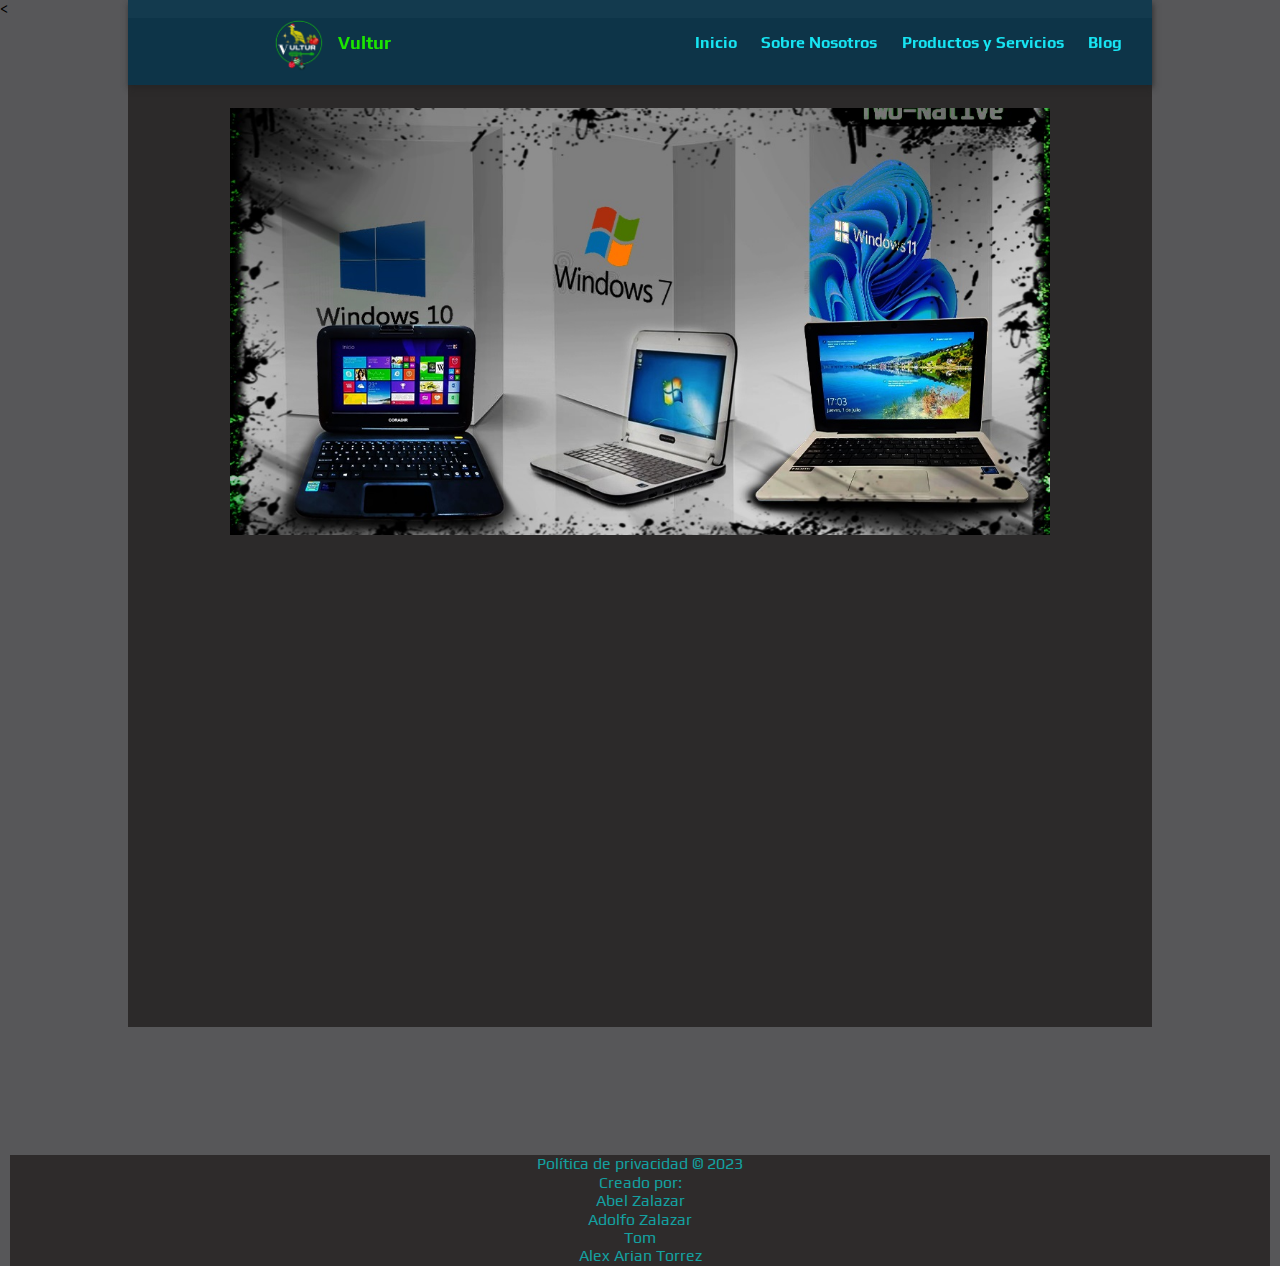
<file: index.html>
<!DOCTYPE html>
<html lang="es">
<head>
    <!-- Google tag (gtag.js) -->
<script async src="https://www.googletagmanager.com/gtag/js?id=G-M3EMWN5RX9"></script>
<script>
  window.dataLayer = window.dataLayer || [];
  function gtag(){dataLayer.push(arguments);}
  gtag('js', new Date());

  gtag('config', 'G-M3EMWN5RX9');
</script>
    <meta charset="UTF-8">
    <meta name="viewport" content="width=device-width, initial-scale=1.0">
    <title>Vultur2024</title>
    <!-- Primary Meta Tags -->

<meta name="title" content="Vultur" />
<meta name="description" content="¡Bienvenido a Vultur, 

En Vultur, entendemos la importancia de mantener tu equipo informático en óptimas condiciones.Estamos está aquí para ofrecerte soluciones integrales y eficientes para cualquier problema técnico que puedas enfrentar.

Desde la reparación de hardware hasta la optimización de software, pasando por la configuración de redes y la seguridad informática, en Vultur cubrimos todas tus necesidades tecnológicas. Nuestra experiencia y dedicación nos permiten abordar cualquier desafío con profesionalismo y precisión." />

<!-- Open Graph / Facebook -->
<meta property="og:type" content="website" />
<meta property="og:url" content="http://vulturezr.000webhostapp.com/" />
<meta property="og:title" content="Vultur" />
<meta property="og:description" content="¡Bienvenido a Vultur, 

En Vultur, entendemos la importancia de mantener tu equipo informático en óptimas condiciones.Estamos está aquí para ofrecerte soluciones integrales y eficientes para cualquier problema técnico que puedas enfrentar.

Desde la reparación de hardware hasta la optimización de software, pasando por la configuración de redes y la seguridad informática, en Vultur cubrimos todas tus necesidades tecnológicas. Nuestra experiencia y dedicación nos permiten abordar cualquier desafío con profesionalismo y precisión." />
<meta property="og:image" content="imagenes/vulture.png" />

<!-- Twitter -->
<meta property="twitter:card" content="summary_large_image" />
<meta property="twitter:url" content="http://vulturezr.000webhostapp.com/" />
<meta property="twitter:title" content="Vultur" />
<meta property="twitter:description" content="¡Bienvenido a Vultur, 

En Vultur, entendemos la importancia de mantener tu equipo informático en óptimas condiciones.Estamos está aquí para ofrecerte soluciones integrales y eficientes para cualquier problema técnico que puedas enfrentar.

Desde la reparación de hardware hasta la optimización de software, pasando por la configuración de redes y la seguridad informática, en Vultur cubrimos todas tus necesidades tecnológicas. Nuestra experiencia y dedicación nos permiten abordar cualquier desafío con profesionalismo y precisión." />
<meta property="og:image" content="imagenes/vulture.png" />

<!-- Meta Tags Generated with https://metatags.io -->
    
   
    <link rel="icon" href="imagenes\vulture.png">
    <link rel="stylesheet" href="estilo_inicio.css">
    <link rel="stylesheet" tybe="text/css" href="normalize.css">
    <link rel="preconnect" href="https://fonts.googleapis.com">
<link rel="preconnect" href="https://fonts.gstatic.com" crossorigin>
<link href="https://fonts.googleapis.com/css2?family=Play:wght@400;700&display=swap" rel="stylesheet">
<
</head>

<body>
    
        <header>
            <input type="checkbox" id="check">
                <label for="check" class="checkbtn">
                    <img src="imagenes/menu_icon.png " alt="" class="menu">
                </label>
            

            <div class="logo">
                <img src="imagenes/vultur.png">
                <h2 class="nombre-organizacion">Vultur</h2>
            </div>
            
            <nav>
                
                <a href="index.html">Inicio</a>
                <a href="Contacto.html">Sobre Nosotros</a>
                <a href="Productos_servicios.html">Productos y Servicios</a>
                <a href="blog.html">Blog</a>
                
                
            </nav>
            
        </header>
        <div class="container">
        <div class="bienvenido">
            <img src="imagenes/imagen2.png" alt="">
        </div>

</div>
    <footer>
        <p>
            Política de privacidad

© 2023  <br>
            Creado por:<br>
            Abel Zalazar <br>
            Adolfo Zalazar <br>
            Tom <br>
            Alex Arian Torrez

        </p>
    </footer>
   
    
</body>
</html>
</file>
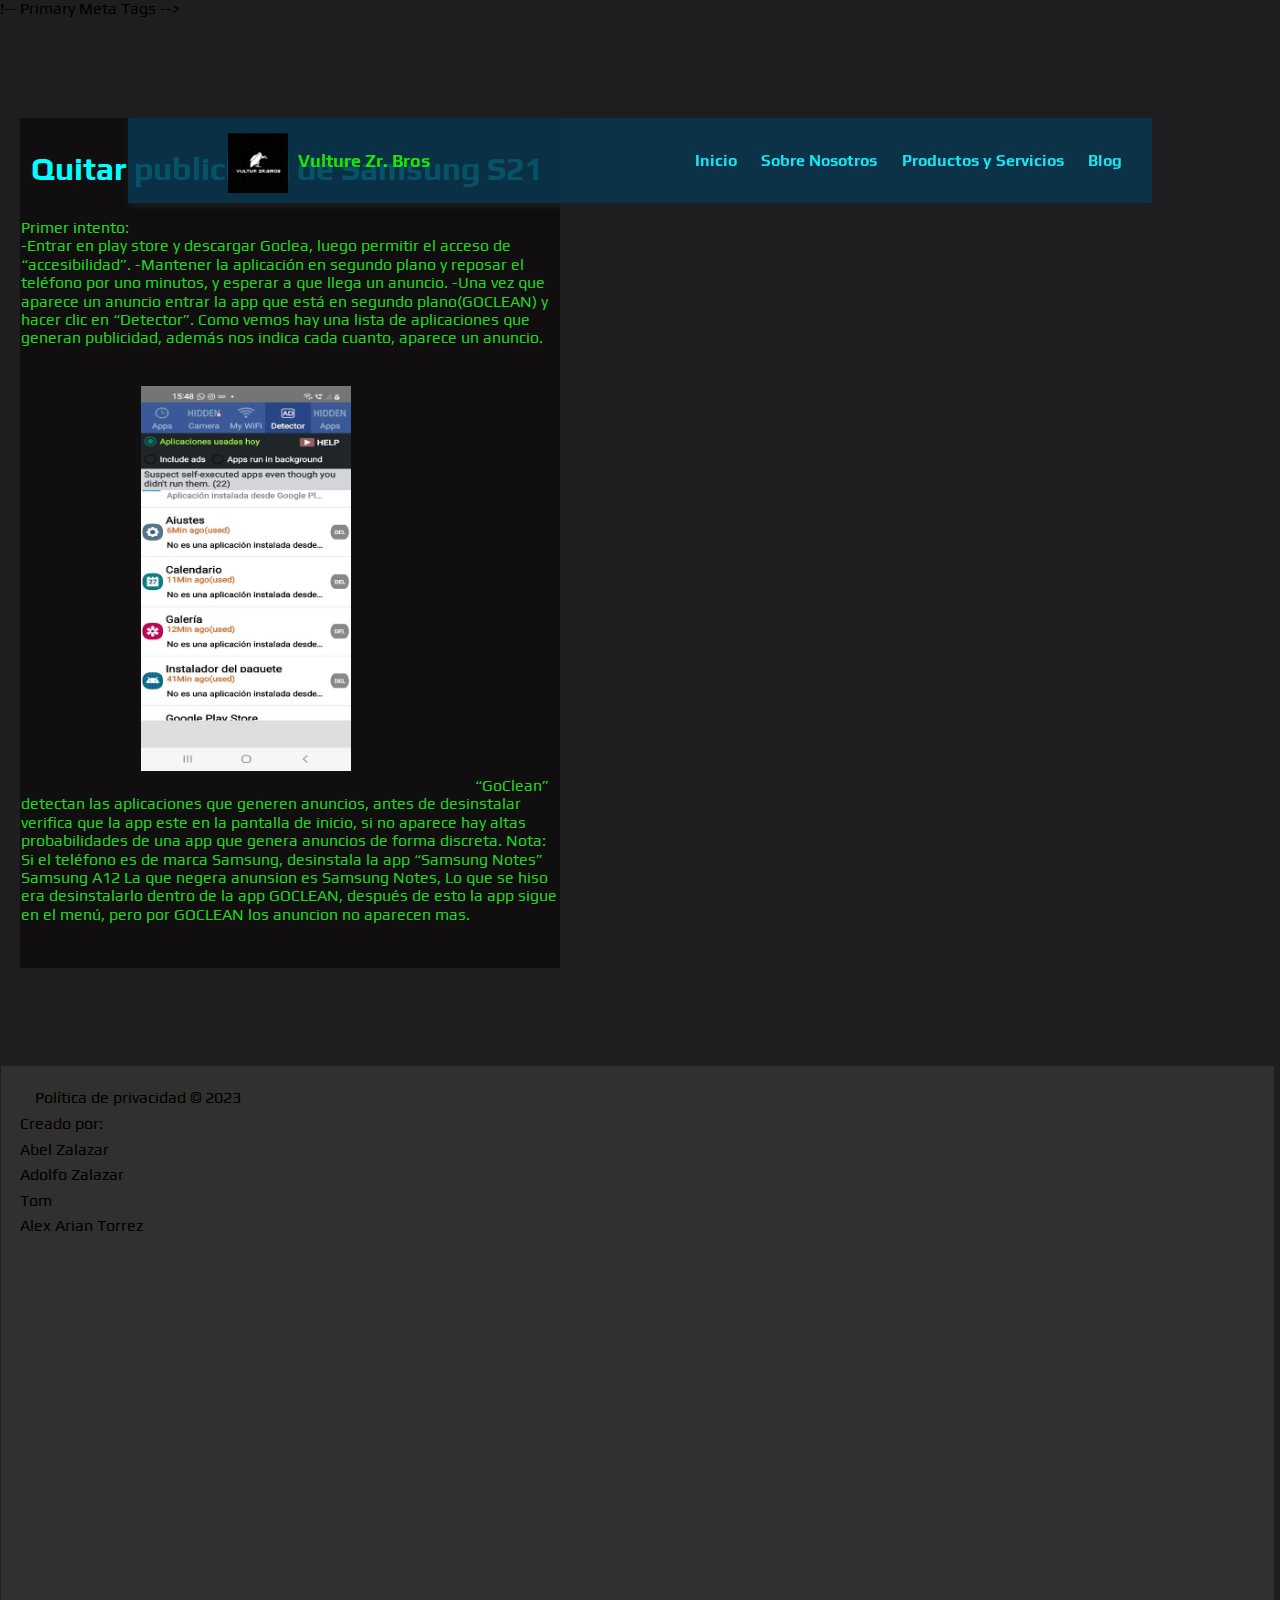
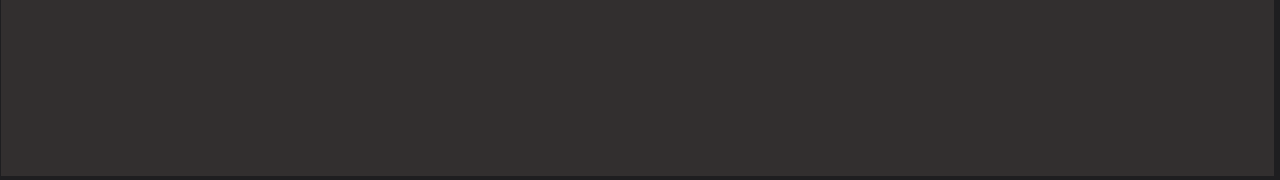
<file: blog.html>
<!DOCTYPE html>
<html lang="es">
<head>
    <!-- Google tag (gtag.js) -->
<script async src="https://www.googletagmanager.com/gtag/js?id=G-M3EMWN5RX9"></script>
<script>
  window.dataLayer = window.dataLayer || [];
  function gtag(){dataLayer.push(arguments);}
  gtag('js', new Date());

  gtag('config', 'G-M3EMWN5RX9');
</script>
    <meta charset="UTF-8">
    <meta name="viewport" content="width=device-width, initial-scale=1.0">
    <title>Vultur</title>
    !-- Primary Meta Tags -->

<meta name="title" content="Vultur" />
<meta name="description" content="¡Bienvenido a Vultur, 

En Vultur, entendemos la importancia de mantener tu equipo informático en óptimas condiciones.Estamos está aquí para ofrecerte soluciones integrales y eficientes para cualquier problema técnico que puedas enfrentar.

Desde la reparación de hardware hasta la optimización de software, pasando por la configuración de redes y la seguridad informática, en Vultur cubrimos todas tus necesidades tecnológicas. Nuestra experiencia y dedicación nos permiten abordar cualquier desafío con profesionalismo y precisión." />

<!-- Open Graph / Facebook -->
<meta property="og:type" content="website" />
<meta property="og:url" content="http://vulturezr.000webhostapp.com/" />
<meta property="og:title" content="Vultur" />
<meta property="og:description" content="¡Bienvenido a Vultur, 

En Vultur, entendemos la importancia de mantener tu equipo informático en óptimas condiciones.Estamos está aquí para ofrecerte soluciones integrales y eficientes para cualquier problema técnico que puedas enfrentar.

Desde la reparación de hardware hasta la optimización de software, pasando por la configuración de redes y la seguridad informática, en Vultur cubrimos todas tus necesidades tecnológicas. Nuestra experiencia y dedicación nos permiten abordar cualquier desafío con profesionalismo y precisión." />
<meta property="og:image" content="https://metatags.io/images/meta-tags.png" />

<!-- Twitter -->
<meta property="twitter:card" content="summary_large_image" />
<meta property="twitter:url" content="http://vulturezr.000webhostapp.com/" />
<meta property="twitter:title" content="Vultur" />
<meta property="twitter:description" content="¡Bienvenido a Vultur, 

En Vultur, entendemos la importancia de mantener tu equipo informático en óptimas condiciones.Estamos está aquí para ofrecerte soluciones integrales y eficientes para cualquier problema técnico que puedas enfrentar.

Desde la reparación de hardware hasta la optimización de software, pasando por la configuración de redes y la seguridad informática, en Vultur cubrimos todas tus necesidades tecnológicas. Nuestra experiencia y dedicación nos permiten abordar cualquier desafío con profesionalismo y precisión." />
<meta property="twitter:image" content="https://metatags.io/images/meta-tags.png" />

<!-- Meta Tags Generated with https://metatags.io -->
    <link rel="icon" href="imagenes\vulture.png">
    <link rel="stylesheet" href="estiloblog.css">
    <link rel="stylesheet" tybe="text/css" href="normalize.css">
    <link rel="preconnect" href="https://fonts.googleapis.com">
<link rel="preconnect" href="https://fonts.gstatic.com" crossorigin>
<link href="https://fonts.googleapis.com/css2?family=Play:wght@400;700&display=swap" rel="stylesheet">
<meta name="viewport" content="width=device-width, initial-scale=1.0">
</head>

<body>
    <div class="content">
        <header>
            <input type="checkbox" id="check">
                <label for="check" class="checkbtn">
                    <img src="imagenes/menu_icon.png " alt="" class="menu">
                </label>
            

            <div class="logo">
                <img src="imagenes/vulture.png">
                <h2 class="nombre-organizacion">Vulture Zr. Bros</h2>
            </div>
            
            <nav>
                
                <a href="index.html">Inicio</a>
                <a href="Contacto.html">Sobre Nosotros</a>
                <a href="Productos_servicios.html">Productos y Servicios</a>
                <a href="blog.html">Blog</a>
                
                
            </nav>
            
        </header>
        <div class="goclean">
            <h1 class="titulo">Quitar publicidad de Samsung S21</h1>
            
            
                Primer intento:
            <br>-Entrar en play store y descargar Goclea, luego permitir el acceso de “accesibilidad”.
            -Mantener la aplicación en segundo plano y reposar el teléfono por uno minutos, y esperar a que llega un anuncio.
            -Una vez que aparece un anuncio entrar la app que está en segundo plano(GOCLEAN) y hacer clic en “Detector”.
            Como vemos hay una lista de aplicaciones que generan publicidad, además nos indica cada cuanto, aparece un anuncio.
            <br><br>
            <img class="app" src="imagenes/quitarpublicidad.jpg" alt="">
            
             
            “GoClean” detectan las aplicaciones que generen anuncios, antes de desinstalar verifica que la app este en la pantalla de inicio, si no aparece hay altas probabilidades de una app que genera anuncios de forma discreta.
            Nota: Si el teléfono es de marca Samsung, desinstala la app “Samsung Notes”
            Samsung A12
            La que negera anunsion es Samsung Notes, Lo que se hiso era desinstalarlo dentro de la app GOCLEAN, después de esto la app sigue en el menú, pero por GOCLEAN los anuncion no aparecen mas.
          
        </div>
       



      
    <aside>
        <p>
            Política de privacidad

© 2023  <br>
            Creado por:<br>
            Abel Zalazar <br>
            Adolfo Zalazar <br>
            Tom <br>
            Alex Arian Torrez

        </p>
    </aside>
   
    
</body>
</html>
</file>
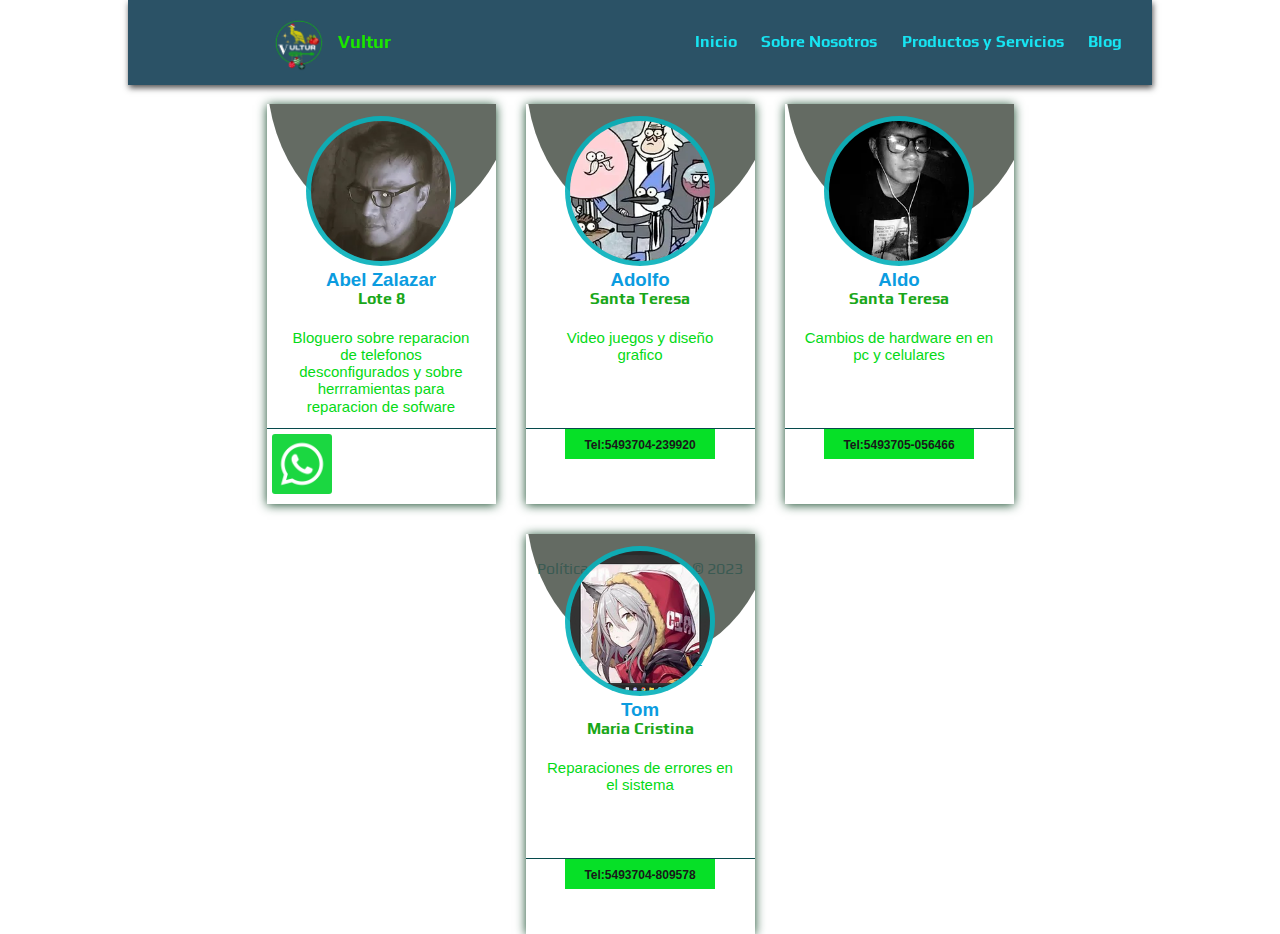
<file: Contacto.html>
<!DOCTYPE html>
<html>
<head>
	<!-- Google tag (gtag.js) -->
<script async src="https://www.googletagmanager.com/gtag/js?id=G-M3EMWN5RX9"></script>
<script>
  window.dataLayer = window.dataLayer || [];
  function gtag(){dataLayer.push(arguments);}
  gtag('js', new Date());

  gtag('config', 'G-M3EMWN5RX9');
</script>
	<meta charset="utf-8">
	<meta name="viewport" content="width=device-width, initial-scale=1">
	<title>precentacion</title>
	<link rel="stylesheet" type="text/css" href="estiloContacto.css">
	<link rel="icon" href="imagenes\vulture.png">
    <link rel="stylesheet" tybe="text/css" href="normalize.css">
    <link rel="preconnect" href="https://fonts.googleapis.com">
<link rel="preconnect" href="https://fonts.gstatic.com" crossorigin>
<link href="https://fonts.googleapis.com/css2?family=Play:wght@400;700&display=swap" rel="stylesheet">
</head>

<body>
	<header>
		<input type="checkbox" id="check">
                <label for="check" class="checkbtn">
                    <img src="imagenes/menu_icon.png " alt="" class="menu">
                </label>
        <div class="logo">
            <img src="imagenes/vultur.png">
            <h2 class="nombre-organizacion">Vultur</h2>
        </div>
        
        <nav>
            
            <a href="index.html">Inicio</a>
            <a href="Contacto.html">Sobre Nosotros</a>
            <a href="Productos_servicios.html">Productos y Servicios</a>
            <a href="blog.html">Blog</a>
            
            
        </nav>
		
    </header>
	<section>
		<div class="card">

			<div class="head">
				<div class="circle"></div>
					<div class="img">
						<img src="imagenes/Miembros/Abel.png" alt="">
					 </div>
	
					 </div>
				<div class="description">
					 <h3>Abel Zalazar</h3>
					 <h4>Lote 8</h4>
					  <p>Bloguero sobre reparacion de telefonos desconfigurados y sobre herrramientas para  reparacion de sofware</p>
					 </div>
					<div class="contact">
						<a href="https://wa.me/3704239920?text=Quiero%20realizar%20un%20proyecto%20web%20php" target="_blank">
						<img class="boton" src="imagenes/ico_whatsapp.png" alt=""></a>
						
					
				</div>
			</div>	
	
		  </div>
		 <div class="card">
	
			<div class="head">
				<div class="circle"></div>
					<div class="img">
						<img src="imagenes/Miembros/Adolfo.png" alt="">
					 </div>
	
					 </div>
				<div class="description">
					 <h3>Adolfo</h3>
					 <h4>Santa Teresa</h4>
					  <p>Video juegos y diseño grafico</p>
					 </div>
					<div class="contact">
						<h5>Tel:5493704-239920</h5>
					
				</div>
			</div>	
	
		 </div>
	
		 <div class="card">
	
			<div class="head">
				<div class="circle"></div>
					<div class="img">
						<img src="imagenes/Miembros/Aldo.png" alt="">
					 </div>
	
					 </div>
				<div class="description">
					 <h3>Aldo</h3>
					 <h4>Santa Teresa</h4>
					  <p>Cambios de hardware en en pc y celulares</p>
					 </div>
					<div class="contact">
						<h5>Tel:5493705-056466</h5>
					
				</div>
			</div>	
	 
		 </div>
		 <div class="card">
	
			<div class="head">
				<div class="circle"></div>
					<div class="img">
						<img src="imagenes/Miembros/Tom.png" alt="">
					 </div>
	
					 </div>
				<div class="description">
					 <h3>Tom</h3>
					 <h4>Maria Cristina</h4>
					  <p>Reparaciones de errores en el sistema</p>
					 </div>
					<div class="contact">
						<h5>Tel:5493704-809578</h5>
					
				</div>
			</div>	
	
		</div>
	</section>
	<footer>
        <p>
            Política de privacidad

© 2023  <br>
            Creado por:<br>
            Abel Zalazar <br>
            Adolfo Zalazar <br>
            Tom <br>
            Alex Arian Torrez

        </p>
    </footer>

</body>
</html>
</file>
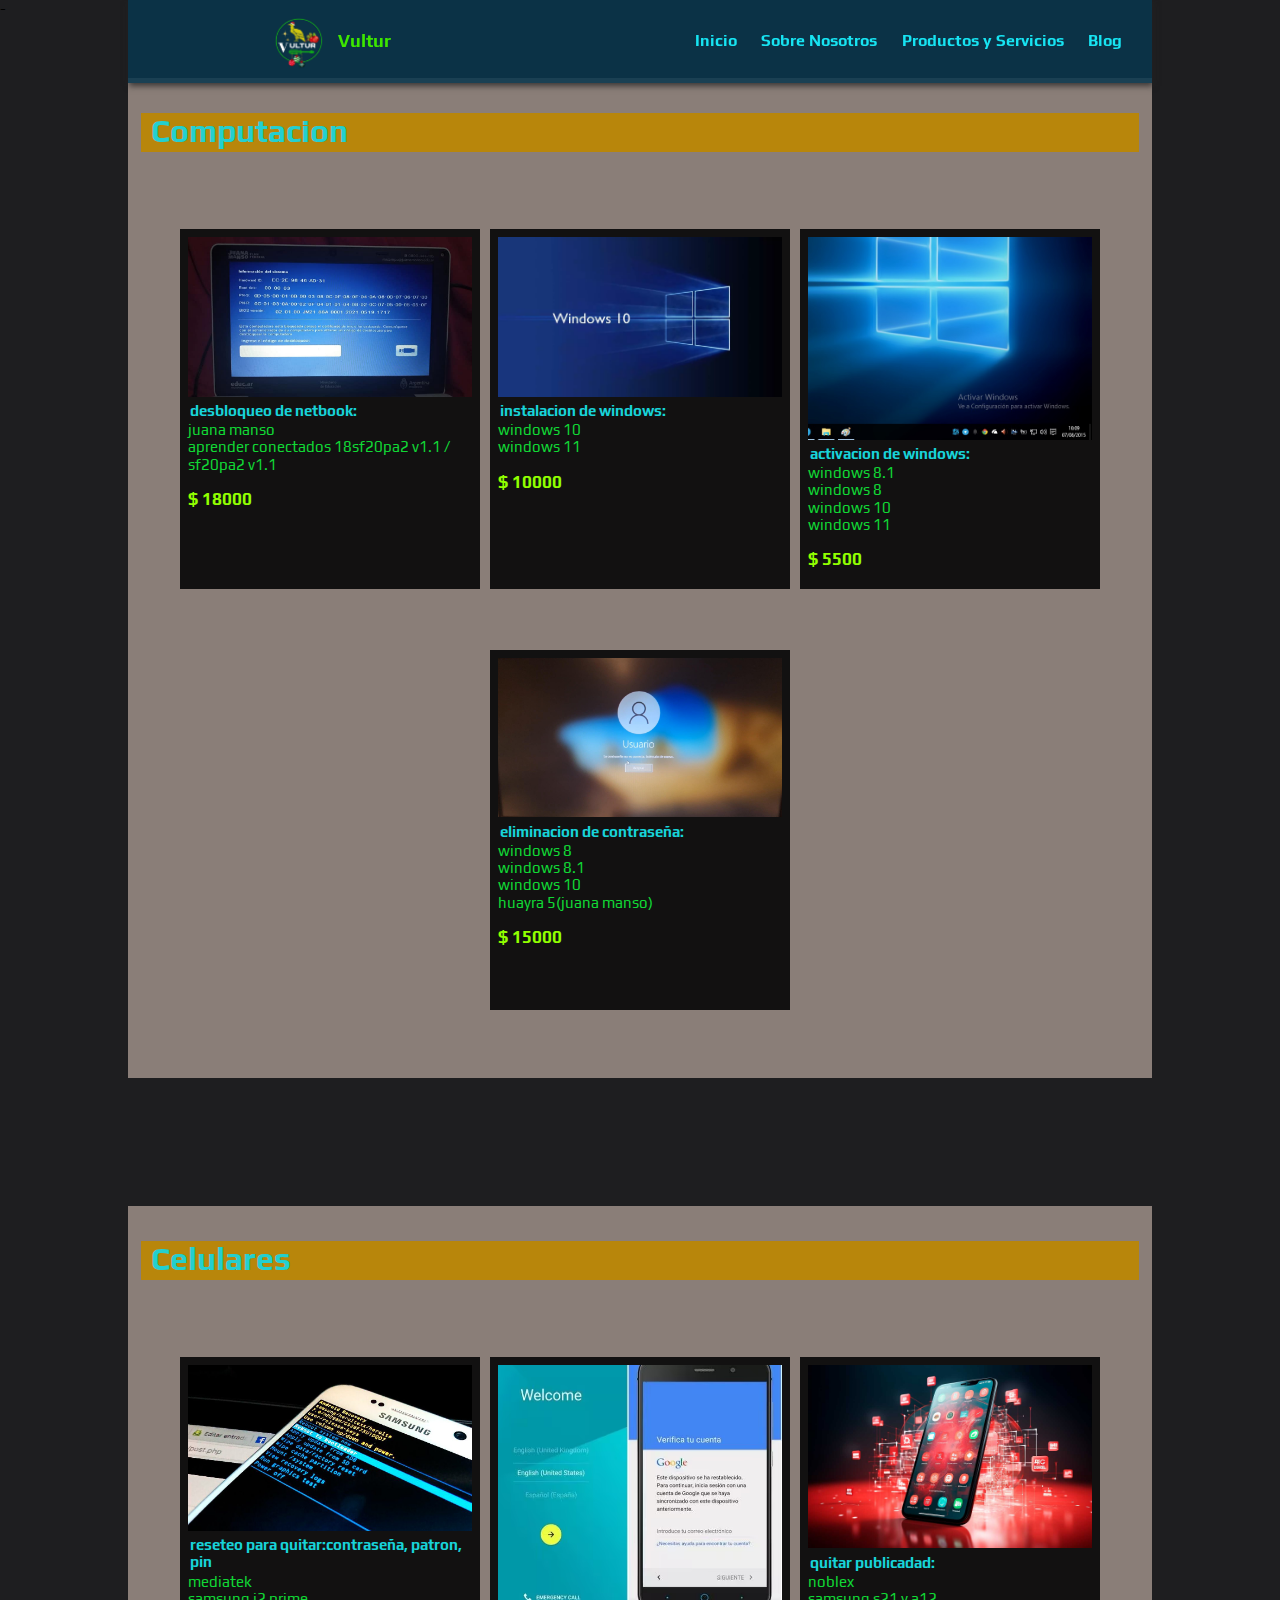
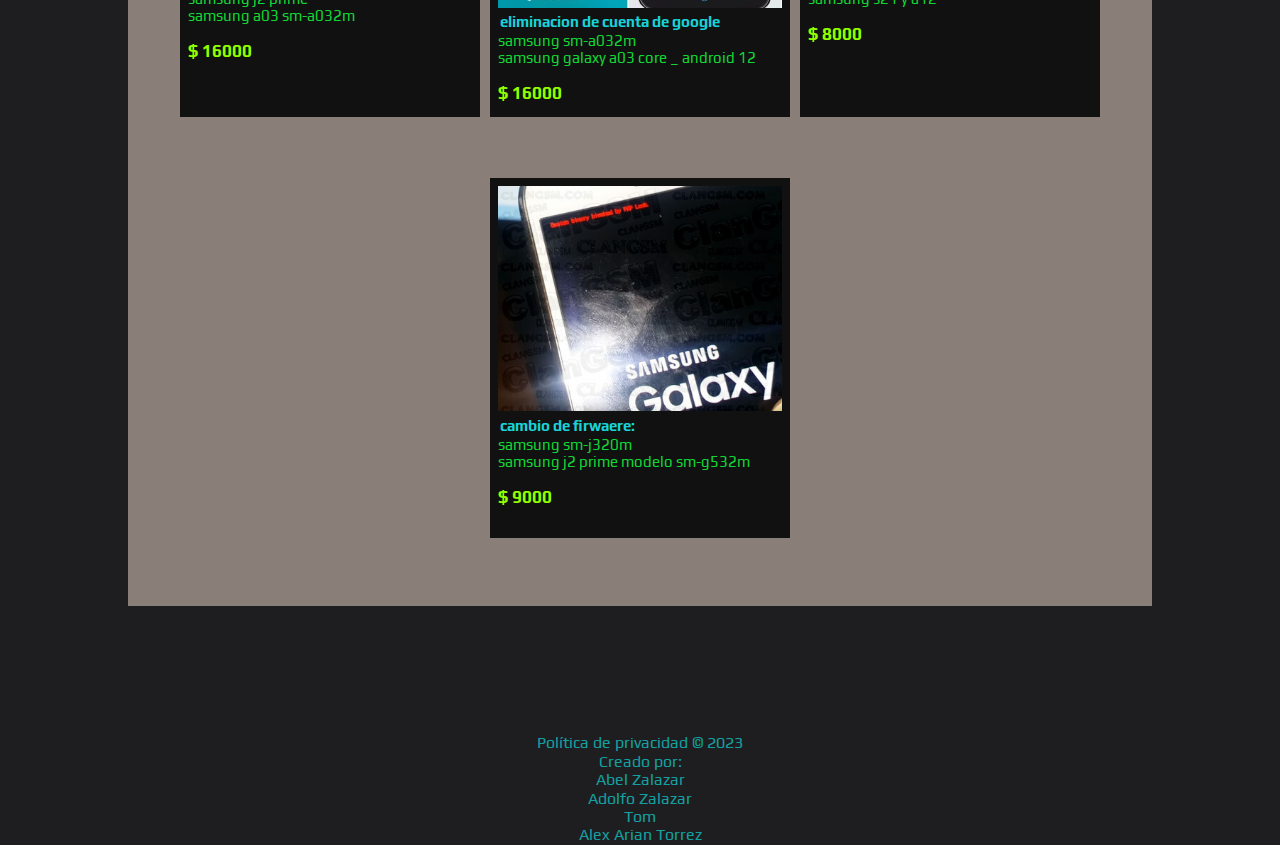
<file: Productos_servicios.html>
<!DOCTYPE html>
<html lang="es">
<head>
    <!-- Google tag (gtag.js) -->
<script async src="https://www.googletagmanager.com/gtag/js?id=G-M3EMWN5RX9"></script>
<script>
  window.dataLayer = window.dataLayer || [];
  function gtag(){dataLayer.push(arguments);}
  gtag('js', new Date());

  gtag('config', 'G-M3EMWN5RX9');
</script>
    <meta charset="UTF-8">
    <meta name="viewport" content="width=device-width, initial-scale=1.0">
    <title>Vulture</title>
    <link rel="icon" href="imagenes\vulture.png">
    <link rel="stylesheet" href="estilo_sp.css">
    <link rel="stylesheet" tybe="text/css" href="normalize.css">
    <link rel="preconnect" href="https://fonts.googleapis.com">
<link rel="preconnect" href="https://fonts.gstatic.com" crossorigin>
<link href="https://fonts.googleapis.com/css2?family=Play:wght@400;700&display=swap" rel="stylesheet">-
<body>

<body>

        <header>
            <input type="checkbox" id="check">
                <label for="check" class="checkbtn">
                    <img src="imagenes/menu_icon.png " alt="" class="menu">
                </label>
            <div class="logo">
                <img src="imagenes/vultur.png">
                <h2 class="nombre-organizacion">Vultur</h2>
            </div>
            
            <nav>
                
                <a href="index.html">Inicio</a>
                <a href="Contacto.html">Sobre Nosotros</a>
                <a href="Productos_servicios.html">Productos y Servicios</a>
                <a href="blog.html">Blog</a>
                
                
            </nav>
        </header>

        <section class="servicios">
            <h1>Computacion</h1>
            <div>
                <img src="imag_servicion/desbloqueo.jpg" alt="">
                <h3 class="nombre-producto ">DESBLOQUEO DE NETBOOk:</h3>
                <LI>juana manso</LI>
                <LI>APRENDER CONECTADOS 18SF20PA2 V1.1 / SF20PA2 V1.1 </LI><br>
                <h2 class="preios">$ 18000</h2>
               
            
            </div>
            <div>
                <img src="imag_servicion/Instalar-Windows-10-1.webp" alt="">
                <h3 class="nombre-producto ">INSTALACION DE WINDOWS:</h3>
                
                <br>
                <li>windows 10</li>
                <li>windows 11</li>
                <br><h2 class="preios">$ 10000</h2>
            
            </div>
            <div>
                <img src="imag_servicion/acrivar.jpg" alt="">
                <h3 class="nombre-producto ">ACTIVACION DE WINDOWS:</h3>
                <br>
                <li>windows 8.1</li>
                <li>windows 8</li>
                <li>windows 10</li>
                <li>windows 11</li>
                <br><h2 class="preios">$ 5500</h2>
            
            </div>
            <div>
                <img src="imag_servicion/contraseña_windows.jpg" alt="">
                <h3 class="nombre-producto ">ELIMINACION DE CONTRASEÑA:</h3>
                <br>
                <li>windows 8</li>
                <li>windows 8.1</li>
                <li>windows 10</li>
                <li>huayra 5(juana manso)</li>
                <br><h2 class="preios">$ 15000</h2>
            
            </div>
            
        </section>
        <section class="servicios">
            <h1>Celulares</h1>
            <div>
                <img src="imag_servicion/resetear.jpg" alt="">
                <h3 class="nombre-producto">RESETEO PARA QUITAR:CONTRASEÑA, PATRON, PIN</h3>
                <br>
                <li>Mediatek</li>
                <li>Samsung j2 PRIME</li>
                <li>Samsung a03 sm-a032m</li>
                <br><h2 class="preios">$ 16000</h2>
            
            </div>
            <div>
                <img src="imag_servicion/cuenta_gogle.png" alt="">
                <h3 class="nombre-producto">ELIMINACION DE CUENTA DE GOOGLE</h3>
                <br>
                <li>samsung SM-A032M</li>
                <li>Samsung Galaxy A03 Core _ Android 12</li>
                <br><h2 class="preios">$ 16000</h2>
            
            </div>
            <div>
                <img src="imag_servicion/publicidad.jpg" alt="">
                <h3 class="nombre-producto">QUITAR PUBLICADAD:</h3>
                <br>
                <li>noblex</li>
                <li>Samsung S21 y A12</li>
                
                <br><h2 class="preios">$ 8000</h2>
            
            </div>
            <div>
                <img src="imag_servicion/firmaware.jpg" alt="">
                <h3 class="nombre-producto">CAMBIO DE FIRWAERE:</h3>
                <br>
                <li>Samsung SM-J320M</li>
                <li>SAMSUNG J2 PRIME MODELO SM-G532M</li>
                
                <br><h2 class="preios">$ 9000</h2>
        
            </div>
            
        </section>
        <footer>
            <p>
                Política de privacidad
    
    © 2023  <br>
                Creado por:<br>
                Abel Zalazar <br>
                Adolfo Zalazar <br>
                Tom <br>
                Alex Arian Torrez
    
            </p>
        </footer>

        
    

   
    
</body>
</html>
</file>
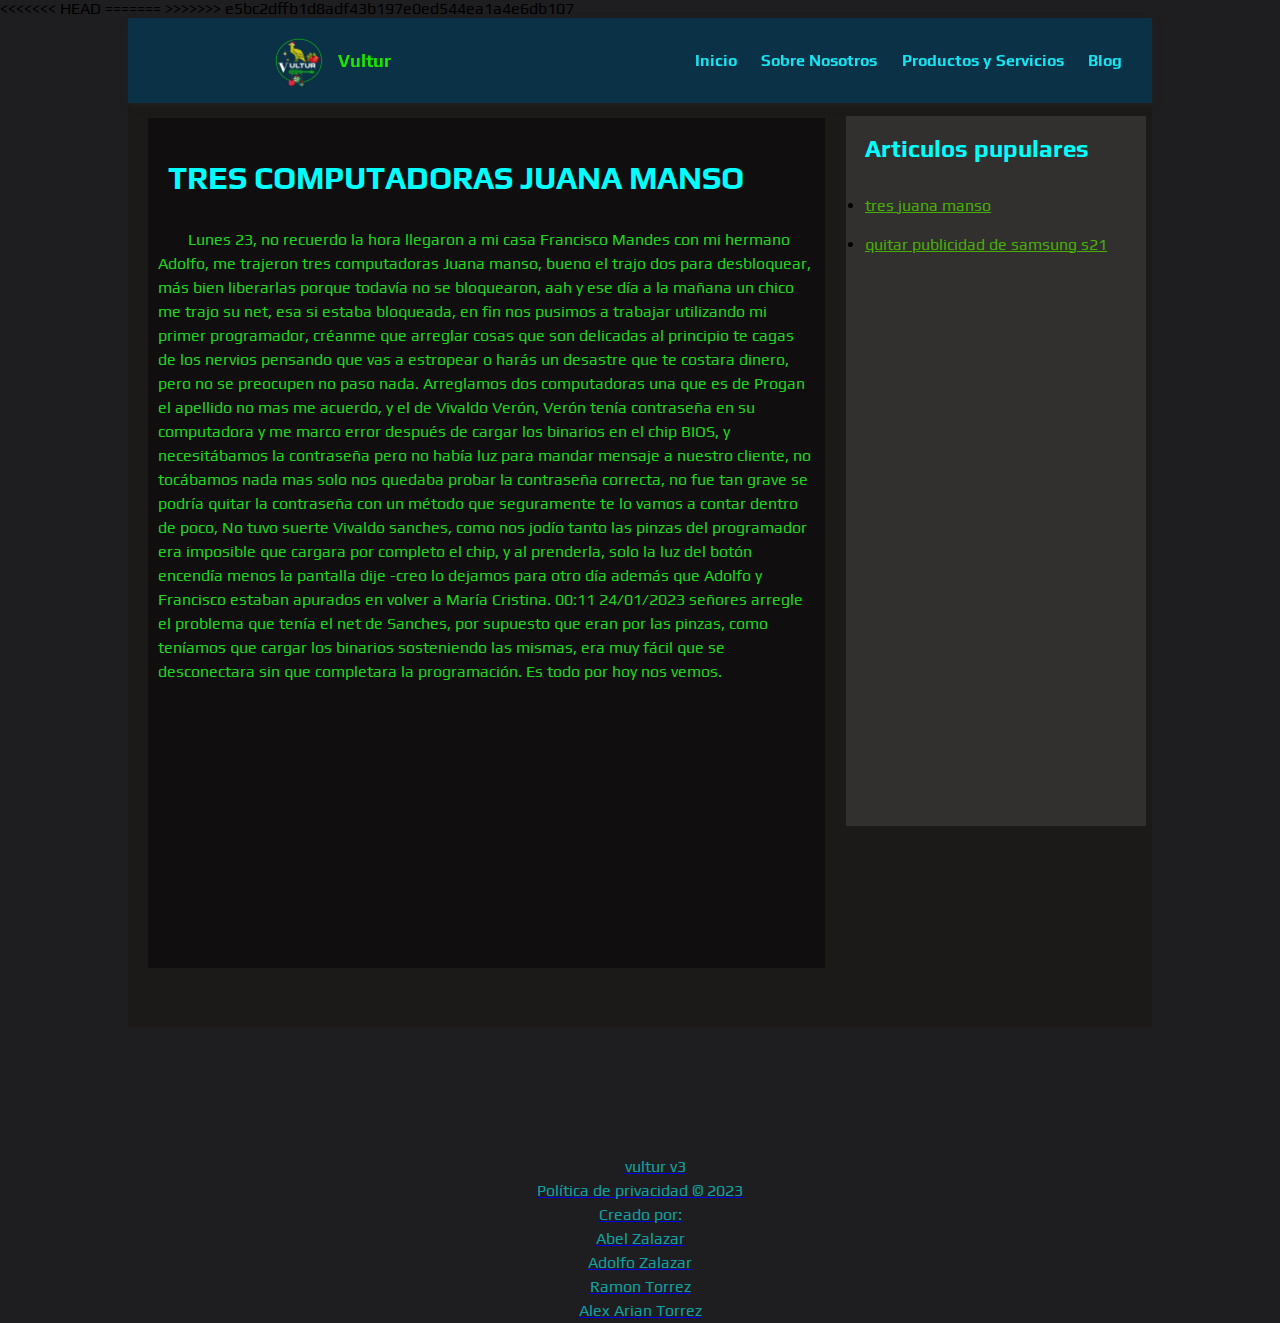
<file: mis_publicaciones/tresjuanamanso.html>
<!DOCTYPE html>
<html lang="es">
<head>
    <!-- Google tag (gtag.js) -->
<script async src="https://www.googletagmanager.com/gtag/js?id=G-M3EMWN5RX9"></script>
<script>
  window.dataLayer = window.dataLayer || [];
  function gtag(){dataLayer.push(arguments);}
  gtag('js', new Date());

  gtag('config', 'G-M3EMWN5RX9');
</script>
    <meta charset="UTF-8">
    <meta name="viewport" content="width=device-width, initial-scale=1.0">
    <title>tres net juana manso</title>
    <!-- Primary Meta Tags -->

<<<<<<< HEAD
<meta name="title" content="uno de los dias desbloqueando" />
<meta name="description" content=unes 23, no recuerdo la hora llegaron a mi casa Francisco Mandes con mi hermano Adolfo, me trajeron tres computadoras Juana manso, bueno el trajo dos para desbloquear, más bien liberarlas porque todavía no se bloquearon, aah y ese día a la mañana un chico me trajo su net, esa si estaba bloqueada, en fin nos pusimos a trabajar utilizando mi primer programador, créanme que arreglar cosas que son delicadas al principio te cagas de los nervios pensando que vas a estropear o harás un desastre que te costara dinero, pero no se preocupen no paso nada.
  Arreglamos dos.../>
=======
<meta name="title" content="Vultur" />
<meta name="description" content="¡Bienvenido a Vultur, 

En Vultur, entendemos la importancia de mantener tu equipo informático en óptimas condiciones.Estamos está aquí para ofrecerte soluciones integrales y eficientes para cualquier problema técnico que puedas enfrentar.

Desde la reparación de hardware hasta la optimización de software, pasando por la configuración de redes y la seguridad informática, en Vultur cubrimos todas tus necesidades tecnológicas. Nuestra experiencia y dedicación nos permiten abordar cualquier desafío con profesionalismo y precisión." />
>>>>>>> e5bc2dffb1d8adf43b197e0ed544ea1a4e6db107

<!-- Open Graph / Facebook -->
<meta property="og:type" content="website" />
<meta property="og:url" content="http://vulturezr.000webhostapp.com/" />
<meta property="og:title" content="Vultur" />
<meta property="og:description" content="¡Bienvenido a Vultur, 

En Vultur, entendemos la importancia de mantener tu equipo informático en óptimas condiciones.Estamos está aquí para ofrecerte soluciones integrales y eficientes para cualquier problema técnico que puedas enfrentar.

Desde la reparación de hardware hasta la optimización de software, pasando por la configuración de redes y la seguridad informática, en Vultur cubrimos todas tus necesidades tecnológicas. Nuestra experiencia y dedicación nos permiten abordar cualquier desafío con profesionalismo y precisión." />
<meta property="og:image" content="https://metatags.io/images/meta-tags.png" />

<!-- Twitter -->
<meta property="twitter:card" content="summary_large_image" />
<meta property="twitter:url" content="http://vulturezr.000webhostapp.com/" />
<meta property="twitter:title" content="Vultur" />
<meta property="twitter:description" content="¡Bienvenido a Vultur, 

En Vultur, entendemos la importancia de mantener tu equipo informático en óptimas condiciones.Estamos está aquí para ofrecerte soluciones integrales y eficientes para cualquier problema técnico que puedas enfrentar.

Desde la reparación de hardware hasta la optimización de software, pasando por la configuración de redes y la seguridad informática, en Vultur cubrimos todas tus necesidades tecnológicas. Nuestra experiencia y dedicación nos permiten abordar cualquier desafío con profesionalismo y precisión." />
<meta property="twitter:image" content="https://metatags.io/images/meta-tags.png" />

<!-- Meta Tags Generated with https://metatags.io -->
    <link rel="icon" href="imagenes\vulture.png">
    <link rel="stylesheet" href="estilojuanamanso.css">
    <link rel="stylesheet" tybe="text/css" href="../normalize.css">
    <link rel="preconnect" href="https://fonts.googleapis.com">
<link rel="preconnect" href="https://fonts.gstatic.com" crossorigin>
<link href="https://fonts.googleapis.com/css2?family=Play:wght@400;700&display=swap" rel="stylesheet">
<meta name="viewport" content="width=device-width, initial-scale=1.0">
</head>

<body>
    <header>
        <input type="checkbox" id="check">
            <label for="check" class="checkbtn">
                <img src="/imagenes/menu_icon.png " alt="" class="menu">
            </label>
        

        <div class="logo">
            <img src="/imagenes/vultur.png" alt="logotipo de Vultur">
            <h2 class="nombre-organizacion">Vultur</h2>
        </div>
        
        <nav>
            
            <a href="index.html">Inicio</a>
            <a href="Contacto.html">Sobre Nosotros</a>
            <a href="Productos_servicios.html">Productos y Servicios</a>
            <a href="../blog.html">Blog</a>
            
        </nav>
        
     </header>
    <div class="container">
        
    
         <main class="tresnet">
            <h1 class="titulo">TRES COMPUTADORAS JUANA MANSO</h1>
            <p>Lunes 23, no recuerdo la hora llegaron a mi casa Francisco Mandes con mi hermano Adolfo, me trajeron tres computadoras Juana manso, bueno el trajo dos para desbloquear, más bien liberarlas porque todavía no se bloquearon, aah y ese día a la mañana un chico me trajo su net, esa si estaba bloqueada, en fin nos pusimos a trabajar utilizando mi primer programador, créanme que arreglar cosas que son delicadas al principio te cagas de los nervios pensando que vas a estropear o harás un desastre que te costara dinero, pero no se preocupen no paso nada.
  Arreglamos dos computadoras una que es de  Progan el apellido no mas me acuerdo, y el de Vivaldo Verón, Verón tenía contraseña en su computadora y me marco error después de cargar los binarios en el chip BIOS, y necesitábamos la contraseña pero no había luz para mandar mensaje a nuestro cliente, no tocábamos nada mas solo nos quedaba probar la contraseña correcta, no fue tan grave se podría quitar la contraseña con un método que seguramente te lo vamos a contar dentro de poco, No tuvo suerte Vivaldo sanches, como nos jodío tanto las pinzas del programador era imposible que cargara por completo el chip, y al prenderla, solo la luz del botón encendía menos la pantalla dije -creo lo dejamos para otro día además que Adolfo y Francisco estaban apurados en volver a María Cristina.
  00:11 24/01/2023 señores arregle el problema que tenía el net de Sanches, por supuesto que eran por las pinzas, como teníamos que cargar los binarios sosteniendo las mismas, era muy fácil que se desconectara sin que completara la programación. Es todo por hoy nos vemos.</p>

            
            </main>
         <aside>
            <h2>Articulos pupulares</h2>
            <ul>
                <li><a href="tresjuanamanso.html">tres juana manso</a></li>
                <li><a href="/blog.html"</a> quitar publicidad de samsung s21</li>
                
            </ul>
         </aside>
       



        
    
</div>
<footer>
    <p>
        vultur v3<br>
        Política de privacidad

© 2023  <br>
        Creado por:<br>
        Abel Zalazar <br>
        Adolfo Zalazar <br>
        Ramon Torrez <br>
        Alex Arian Torrez

    </p>
</footer>
   
    
</body>
</html>
</file>
<file: estilo_inicio.css>
body{
    background:rgb(87, 87, 89);
    margin: 0;
    padding: 0;
    box-sizing: border-box;
    font-family: 'Play', sans-serif;
   
 }
 .container {
    display: flex;
    flex-wrap: wrap;
    margin: 10%;
    margin-top: auto;
    height: 505px;
    background-color: rgb(44, 42, 42);
    height: 1009px;
    width: 80%;
    justify-content: center;
    
    
}


header{
    box-shadow: 1px 3px 6px rgba(36, 34, 34, 0.781);
    display: flex;
    justify-content: space-between;
    align-items: center;
    padding: 10px;
    background: rgba(8, 53, 77, 0.857);
   margin: 10%;
   margin-top: -18px;
    position: fixed;
    z-index: 1;
    width: 80%;
    margin-bottom: -4px;

    
        }

.logo{
    
    display: flex;
    align-items: center;
    font-family:system-ui;
    margin-left: -155px;

}
.logo img{
    max-width: 67px;
    max-height: 60px;
    margin-right: 10px;
    margin-top: 5px;
    

}
.nombre-organizacion{
    font-family:Play;
    color: rgb(27, 230, 0);
    font-size: 18px;
}
a{
    padding-top: 10px;
    padding-bottom: 10px;
}
nav {
margin: 10px;
font-family:sans-serif;


}
nav a{
    padding: 10px;
    padding-top: 15px;
    text-decoration: none;
    color: rgb(23, 228, 242);
    font-weight: 600;
    font-family: play;



}
nav a:hover{
    color: rgb(117, 210, 12);

}
.menu{
    display: none;
    height: 50px;
    float: right;
    top: 40px;
    cursor: pointer;
    

}
#check{
    display: none;
}
.bienvenido{
    margin: 10%;
    margin-top: 90px;
    
}
footer{
    background: rgb(46, 43, 43);
    margin-right: 10px;
    margin-left: 10px;
    color: rgb(20, 160, 160);
    font-family: Play;
    text-align: center;
}
@media (max-width:700px){
    .container{
        flex-wrap: wrap;
        display: flex;
        padding: 6px;
        height: 1700px;
        margin: 1px auto;
        width: auto;
    }

    header{
       
        flex-direction: row-reverse;
         width: 95%;
         height: 70px;
         padding: 5px;
        position: fixed;
        display: flex;
        margin:10px;
        align-items: center;
        margin-top: -18px;
        
    }
    .menu{
        display: block;
        order: 4;
        

    }
    .logo{

        margin-left: 8px;
    
    }
    

        
    .logo img {
        height: 0.5%;
        border-radius: 50%;
        padding-left: 0.1%;

    
    }
    
    

        
    header nav{
        position: fixed;
        width: 96%;
        height: 100vh;
        background: rgba(27, 25, 25, 0.89);
        top: 70px;
        left: 100%;
        text-align: center;
        transition: all .5s;
        z-index: 100;

    }
    header nav a{
        display: block;
        margin: 50px;
        line-height: 30px;
    }
    nav a:hover. nav a.active{
        background: red;
    }
    #check:checked ~ nav{
        left: 0;
    }  
    .bienvenido{
        margin-left: 10px;
        margin-right: 10px;
        margin-top: 80px;
    }  
    footer{
        background: rgb(33, 30, 30);
   
    
}
</file>
<file: estiloblog.css>
body{
    background:rgb(30, 30, 32);
    margin: 0;
    padding: 0;
    box-sizing: border-box;
    font-family: 'Play', sans-serif;
  }
  .container {
    display: flex;
    flex-wrap: wrap;
    margin: 10%;
    margin-top: auto;
<<<<<<< HEAD
    background-color: rgb(27, 26, 24);
=======
    background-color: rgb(124, 117, 109);
>>>>>>> e5bc2dffb1d8adf43b197e0ed544ea1a4e6db107
    height: 1009px;
    width: 80%;
    justify-content: center;
   
    
}
 
 header{
    box-shadow: 1px 3px 6px rgba(36, 34, 34, 0.781);
    display: flex;
    justify-content: space-between;
    align-items: center;
    padding: 10px;
    background: rgba(8, 53, 77, 0.857);
   margin: 10%;
   margin-top: auto;
    position: fixed;
    z-index: 1;
    width: 80%;

    
        }
 
 .logo{
     display: flex;
     align-items: center;
     font-family:system-ui;
     margin-left: -155px;
 
 }
 .logo img{
    max-width: 67px;
     max-height: 60px;
     margin-right: 10px;
     margin-top: 5px;
     
 
 }
 .nombre-organizacion{
     font-family:Play;
     color: rgb(27, 230, 0);
     font-size: 18px;
 }
 a{
     padding-top: 10px;
     padding-bottom: 10px;
 }
 nav {
 margin: 10px;
 font-family:sans-serif;
 
 
 }
 nav a{
     padding: 10px;
     padding-top: 15px;
     text-decoration: none;
     color: rgb(23, 228, 242);
     font-weight: 600;
     font-family: play;
 
 
 
 }
 nav a:hover{
     color: rgb(117, 210, 12);
 
 }
 .menu{
     display: none;
     height: 50px;
     float: right;
     top: 40px;
     cursor: pointer;
     
 
 }
 .app{
    margin-left: 100px;
    margin-right: 100px;
    width: 250px;
    padding: 20px;
}
 #check{
     display: none;
 }
 h1{
    font-size: 19px;
    padding: 10px;
    color: aqua;
}
 .goclean{
    background: rgb(16, 14, 14);
    color: rgb(32, 213, 32);
   margin: 20px;
   
   margin-top: 100px;
   flex: 1; /* Ocupa el espacio principal */
  padding: 1px;
   height: 850px;
   width: 540px;
}
p{
    text-indent: 15px; /* Ajusta el valor de la sangría */
    line-height: 1.6; /* Opcional: mejora la separación entre líneas */

}

 
 aside {
    flex: 0 0 300px; /* Ancho fijo de 300px en pantallas grandes */
    background-color: #322f2f;
    padding: 19px;
    margin: 98px 6px 4px 1px;
    height: 710px;
}
aside h2{
    color: aqua;
    padding-bottom: 24px;
}
aside ul li a{
    line-height: 243%;
    color: rgb(71, 175, 6);
}
  footer p{
    margin-right: 10px;
    margin-left: 10px;
    color: rgb(20, 160, 160);
    font-family: Play;
    text-align: center;
}
 @media (max-width:800px){
    .container{
<<<<<<< HEAD
        
        flex-wrap: wrap;
        display: flex;
        padding: 6px;
        height: 1700px;
        margin: 1px auto;
        width: auto;
=======
        height: 145px;
        flex-wrap: wrap;
        display: flex;
        padding: 3px;
        height: 1500px;
        
>>>>>>> e5bc2dffb1d8adf43b197e0ed544ea1a4e6db107
    }
 
     header{
         flex-direction: row-reverse;
         width: 95%;
         height: 70px;
         padding: 5px;
        position: fixed;
        display: flex;
        margin:10px;
        margin-top: auto;
        align-items: center;
        
        }
     .menu{
         display: block;
         order: 4;
         
 
     }
     .logo{
         margin-left: 8px;
     }
     
 
         
     .logo img {
         height: 50px;
         
     }
     
     header nav{
         position: fixed;
         width: 96%;
         height: 100vh;
<<<<<<< HEAD
         background: rgba(16, 14, 14, 0.89);
=======
         background: rgba(27, 25, 25, 0.89);
>>>>>>> e5bc2dffb1d8adf43b197e0ed544ea1a4e6db107
         top: 60px;
         left: 100%;
         text-align: center;
         transition: all .5s;
         z-index: 100;
 
     }
     header nav a{
         display: block;
         margin: 50px;
         line-height: 30px;
     }
     nav a:hover. nav a.active{
         background: red;
     }
     #check:checked ~ nav{
         left: 0;
     }  
     .bienvenido{
         margin-left: 10px;
         margin-right: 10px;
         margin-top: 80px;
     }  
     .goclean{
        
        justify-content: center;
<<<<<<< HEAD
        background:  rgb(24, 21, 21);
        color: rgb(32, 213, 32);
        padding: 15px;
       margin: 2px;
       display:inline-block;
       margin-top: 80px;
       height: 1360px;
=======
        background: rgb(7, 7, 7);
        color: rgb(32, 213, 32);
        padding: 20px;
       margin: 20px;
       display:inline-block;
       margin-top: 80px;
       height: 1160px;
>>>>>>> e5bc2dffb1d8adf43b197e0ed544ea1a4e6db107

     }
     aside{
        flex-wrap: wrap-reverse;
<<<<<<< HEAD
        margin: 1px;
        height: 190px;
        
=======
        margin-top: -11px;
        height: 190px;
>>>>>>> e5bc2dffb1d8adf43b197e0ed544ea1a4e6db107
    }
    
    .app{
   display: block;
   margin: 0 auto;
    }
   
}
</file>
<file: estiloContacto.css>
body{
<<<<<<< HEAD
    background: black;
=======
    background: rgb(26, 26, 32);
>>>>>>> e5bc2dffb1d8adf43b197e0ed544ea1a4e6db107
    margin: 0;
    padding: 0;
    box-sizing: border-box;
    font-family: 'Play', sans-serif;
    
}
.menu{
    display: none;
    height: 50px;
    float: right;
    top: 40px;
    cursor: pointer;

}
#check{
    display: none;
}


header{
   
    box-shadow: 1px 3px 6px rgba(36, 34, 34, 0.781);
    display: flex;
    justify-content: space-between;
    align-items: center;
    padding: 10px;
    background: rgba(8, 53, 77, 0.857);
   margin: 10%;
   margin-top: auto;
    position: fixed;
    z-index: 1;
    width: 80%;
    margin-bottom: 5px;
    
}
.logo{
      
    display: flex;
    align-items: center;
    font-family:system-ui;
    margin-left: -155px;

}
.logo img{
    max-width: 67px;
    max-height: 60px;
    margin-right: 10px;
    margin-top: 5px;
    

}
.nombre-organizacion{
    font-family:Play;
    color: rgb(27, 230, 0);
    font-size: 18px;
}
a{
    padding-top: 10px;
    padding-bottom: 10px;
}
nav {
margin: 10px;
font-family:sans-serif;


}
nav a{
    padding: 10px;
    padding-top: 15px;
    text-decoration: none;
    color: rgb(23, 228, 242);
    font-weight: 600;
    font-family: play;
}
nav a:hover{
    color: rgb(22, 176, 22);
}


section{
    padding: 1%;
    display: flex;
    flex-wrap: wrap;
    margin: 10%;
    margin-top: auto;
    height: 505px;
<<<<<<< HEAD
    background-color:  rgb(44, 42, 42);
=======
    background-color: rgb(45, 40, 33);
>>>>>>> e5bc2dffb1d8adf43b197e0ed544ea1a4e6db107
    height: 1000px;
    width: 80%;
    justify-content: center;
    margin-bottom: 55px;
}
.card{
    
    
	margin: 15px;
	position: relative;
	width: 229px;
	height: 400px;
<<<<<<< HEAD
	background-color:rgba(18, 16, 16, 0.611);
=======
	background-color:rgba(158, 145, 145, 0.194);
>>>>>>> e5bc2dffb1d8adf43b197e0ed544ea1a4e6db107
	border-radius: 5px;
	overflow: hidden;
	transition: .5s;
    box-shadow: .1px 1px 10px rgb(22, 75, 44);
	display:inline-block;
    top:76px;

    

}
.card:hover{
	box-shadow: 0 5px 15px #06e027;
	transform: translateY(-15px);
	
}
.card .head{
	height: 125px;
	width: 100%;
	position: relative;
}
.card .head .circle{
	position:absolute;
	width:250px;
	height: 310px;
	border-radius: 50%;
	background: #444c43d3;
	bottom: 0;
}
.card .head .img{
	width: 150px;
	height: 150px;
	position: absolute;
	background: #08b1baea;
	padding: 5px;
	border-radius: 50%;
	bottom: -30%;
	left: 50%;
	transform: translate(-50%);

}
.card .head .img img{
	width: 100%;
	height: 100%;
	border-radius: 50%;
	object-fit: cover;
}
.card .description{
	height: 200px;
	padding: 40px 20px 20px 20px;
	bottom: 50%;
	border-bottom: solid 1px rgba(6, 74, 76, 18);
	text-align: center;


}

.card .description h3{
	color: #0b9ce0;
	font-family: sans-serif;
}
.card .description h4{
	color: rgb(25, 167, 25);
}
.card .description p{
	margin-top: 20px;
	font-size:15px ;
	color: #04da16;
	font-family: sans-serif;
}
.contact h5{
    padding: 10px;
	font-family: sans-serif;
    font-size: 12px;
	width: 150px;
	height: 30px;
	display: flex;
	justify-content: center;
	color: #18181a;
    background: #06e027;
    margin-top: 0px;
    margin: 0 auto;
}
.boton{
    border-radius: 3px;
    height: 60px;
    margin: 5px;
}
.boton:hover{
    box-shadow: 0 5px 15px #232723;
}
.menu{
    display: none;
    height: 50px;
    float: right;
    top: 40px;
    cursor: pointer;

}
#check{
    display: none;
}

footer p{
    margin-right: 10px;
    margin-left: 10px;
    color: rgb(20, 160, 160);
    font-family: Play;
    text-align: center;
}
@media (max-width:700px){
    header{
        flex-direction: row-reverse;
         width: 95%;
         height: 70px;
         padding: 5px;
        position: fixed;
        display: flex;
        margin:10px;
        margin-top: auto;
        align-items: center;
        
    }
    .menu{
        display: block;
        order: 4;
        

    }
    .logo{
        margin-left: 8px;
    }
    .logo img {
        height: 50px;
    }

   header nav{
        position: fixed;
        width: 96%;
        height: 100vh;
        background: rgba(27, 25, 25, 0.89);
        top: 100px;
        left: 100%;
        text-align: center;
        transition: all .5s;

    }
    header nav a{
        display: block;
        margin: 50px;
        line-height: 30px;
    }
    nav a:hover. nav a.active{
        background: red;
    }
    #check:checked ~ nav{
        left: 0;
    }
    section{
<<<<<<< HEAD
        flex-wrap: wrap;
        display: flex;
        padding: 6px;
        height: 1975px;
        margin: 1px auto;
        width: auto;
=======
        padding: 1%;
        display: flex;
        flex-wrap: wrap;
        margin: 10%;
        margin-top: auto;
        height: 505px;
        background-color: rgb(45, 40, 33);
        height: 2100px;
        width: 80%;
        justify-content: center;
        margin-bottom: 55px;
>>>>>>> e5bc2dffb1d8adf43b197e0ed544ea1a4e6db107
    }
    
    


    
}
</file>
<file: estilo_sp.css>
body{
    background:rgb(30, 30, 32);
    margin: 0;
    padding: 0;
    box-sizing: border-box;
    font-family: 'Play', sans-serif;
   }
   .servicios{
    display: flex;
    flex-wrap: wrap;
    margin: 10%;
    margin-top: 60px;
    height: 1000px;
    background-color: rgb(138, 126, 120);
    width: 80%;
    justify-content: center;
    padding: 1%;                                           
    }


header{
    box-shadow: 1px 3px 6px rgba(36, 34, 34, 0.781);
    display: flex;
    justify-content: space-between;
    align-items: center;
    padding: 10px;
    background: rgba(8, 53, 77, 0.857);
   margin: 10%;
   margin-top: -20px;
    position: fixed;
    z-index: 1;
    width: 80%;
}
.logo{
    display: flex;
    align-items: center;
    font-family:system-ui;
    margin-left: -155px;
    

}
.logo img{
    max-width: 67px;
    max-height: 60px;
    margin-right: 10px;
    margin-top: 5px;
    
    

}
.nombre-organizacion{
    font-family:Play;
    color: rgb(61, 230, 0);
    font-size: 18px;
}
a{
    padding-top: 10px;
    padding-bottom: 10px;
}
nav {
margin: 10px;
font-family:sans-serif;


}
nav a{
    padding: 10px;
    padding-top: 15px;
    text-decoration: none;
    color: rgb(23, 228, 242);
    font-weight: 600;
    font-family: play;
}
nav a:hover{
    color: rgb(117, 210, 12);
}
.menu{
    display: none;
    height: 50px;
    float: right;
    top: 40px;
    cursor: pointer;
    

}
#check{
    display: none;
}



.servicios h1{
    padding-left: 10px;
    color: rgb(36, 207, 207);
    background: darkgoldenrod;
    height: 4%;
    width: 100%;
    

}
.servicios div {
    font-size: 15px;
    height: 360px;
    width: 300px;
    display: inline-block;
    margin: 5px;
    text-transform: lowercase;
    background: rgb(18, 17, 17);
    overflow: hidden;
    padding: 8px;
    font-family: Play;
    transition: .5s;

    
}

.servicios div:hover{
    box-shadow: 0 5px 15px rgba(8, 194, 36, 0.976);
	transform: translateY(-15px);
}
.nombre-producto{
    color: rgb(24, 211, 217);
    padding: 2px;
    display: inline-block;
    font-size: 15px;
}
.servicios div li{
    color: rgb(17, 215, 53);


}
.preios{
    color: rgb(145, 255, 0);
    font-weight:bold;
    font-size: 17px;
    
}
footer p{
    margin-right: 10px;
    margin-left: 10px;
    color: rgb(20, 160, 160);
    font-family: Play;
    text-align: center;
}


@media (max-width:700px){

    .servicios{
        flex-wrap: wrap;
        display: flex;
        padding: 6px;
        height: 1700px;
        margin: 1px auto;
        width: auto;
        background: rgb(44, 42, 42);
        
    }
    h1{
        display: block;
    }

    header{
        flex-direction: row-reverse;
         width: 95%;
         height: 70px;
         padding: 5px;
        position: fixed;
        display: flex;
        margin:10px;
        margin-top: -17px;
        align-items: center;
    
        
        
    }
    .menu{
        display: block;
        order: 4;
        

    }
    .logo{
        margin-left: 8px;
    }
    

        
    .logo img {
        height: 50px;
    }
    
    header nav{
        position: fixed;
        width: 96%;
        height: 100vh;
        background: rgba(56, 56, 54, 0.89);
        top: 70px;
        left: 100%;
        text-align: center;
        transition: all .5s;
        z-index: 100;

    }
    header nav a{
        display: block;
        margin: 50px;
        line-height: 30px;
    }
    nav a:hover. nav a.active{
        background: red;
    }
    #check:checked ~ nav{
        left: 0;
    }  
    footer p{
    margin-right: 10px;
    margin-left: 10px;
    color: rgb(20, 160, 160);
    font-family: Play;
    text-align: center;
}
 
}
</file>
<file: mis_publicaciones/estilojuanamanso.css>
body{
    background:rgb(30, 30, 32);
    margin: 0;
    padding: 0;
    box-sizing: border-box;
    font-family: 'Play', sans-serif;
  }
  .container {
    display: flex;
    flex-wrap: wrap;
    margin: 10%;
    margin-top: auto;
    height: 505px;
    background-color: rgb(27, 26, 24);
    height: 1009px;
    width: 80%;
    justify-content: center;
    
    
    
}
 
 header{
    box-shadow: 1px 3px 6px rgba(36, 34, 34, 0.781);
    display: flex;
    justify-content: space-between;
    align-items: center;
    padding: 10px;
    background: rgba(8, 53, 77, 0.857);
   margin: 10%;
   margin-top: auto;
    position: fixed;
    z-index: 1;
    width: 80%;

  }
 
 .logo{
     
     display: flex;
     align-items: center;
     font-family:system-ui;
     margin-left: -155px;
 
 }
 .logo img{
    max-width: 67px;
     max-height: 60px;
     margin-right: 10px;
     margin-top: 5px;
     
 
 }
 .nombre-organizacion{
     font-family:Play;
     color: rgb(27, 230, 0);
     font-size: 18px;
 }
 a{
     padding-top: 10px;
     padding-bottom: 10px;
 }
 nav {
 margin: 10px;
 font-family:sans-serif;
 
 
 }
 nav a{
     padding: 10px;
     padding-top: 15px;
     text-decoration: none;
     color: rgb(23, 228, 242);
     font-weight: 600;
     font-family: play;
 
 
 
 }
 nav a:hover{
     color: rgb(117, 210, 12);
 
 }
 .menu{
     display: none;
     height: 50px;
     float: right;
     top: 40px;
     cursor: pointer;
     
 
 }
 .app{
    margin-left: 100px;
    margin-right: 100px;
    width: 250px;
    padding: 20px;
}
 #check{
     display: none;
 }
 h1{
    font-size: 19px;
    padding: 10px;
    color: aqua;
}
 .tresnet{
    background: rgb(16, 14, 14);
    color: rgb(32, 213, 32);
   margin: 20px;
   
   margin-top: 100px;
   flex: 1; /* Ocupa el espacio principal */
  padding: 10px;
   height: 850px;
   width: 310px;
}
p{
        text-indent: 30px; /* Ajusta el valor de la sangría */
        line-height: 1.5; /* Opcional: mejora la separación entre líneas */
    
}
 
 aside {
    flex: 0 0 300px; /* Ancho fijo de 300px en pantallas grandes */
    background-color: #322f2f;
    padding: 19px;
    margin: 98px 6px 4px 1px;
    height: 710px;
}
aside h2{
    color: aqua;
    padding-bottom: 24px;
}
aside ul li a{
    line-height: 243%;
    color: rgb(71, 175, 6);
}
  footer p{
    margin-right: 10px;
    margin-left: 10px;
    color: rgb(20, 160, 160);
    font-family: Play;
    text-align: center;
}
 @media (max-width:800px){
    .container{
    
    flex-wrap: wrap;
    display: flex;
    padding: 6px;
   height: 1600px;
   margin: 1px auto;
   width: auto;
    
    }
 
     header{
         flex-direction: row-reverse;
         width: 95%;
         height: 70px;
         padding: 5px;
        position: fixed;
        margin: 10px;
        display: flex;
        margin-top:auto;
        align-items: center;
        
        }
     .menu{
         display: block;
         order: 4;
         
 
     }
     .logo{
         margin-left: 8px;
     }
     
 
         
     .logo img {
         height: 50px;
         
     }
     
     header nav{
         position: fixed;
         width: 96%;
         height: 100vh;
         background: rgba(27, 25, 25, 0.89);
         top: 60px;
         left: 100%;
         text-align: center;
         transition: all .5s;
         z-index: 100;
 
     }
     header nav a{
         display: block;
         margin: 50px;
         line-height: 30px;
     }
     nav a:hover. nav a.active{
         background: red;
     }
     #check:checked ~ nav{
         left: 0;
     }  
     .bienvenido{
         margin-left: 10px;
         margin-right: 10px;
         margin-top: 80px;
     }  
     .tresnet{
        flex-direction: column;
        background: rgb(7, 7, 7);
        color: rgb(32, 213, 32);
        padding: 15px;
       margin: 2px;
       display: inline-block;
       margin-top: 80px;
       height: 1310px;

    }
    aside{
        flex-wrap: wrap-reverse;
        margin-top: 1px;
        height: 190px;
    }
    
    
    .app{
    display: block;
    margin: 0 auto;
    }
 }
</file>
